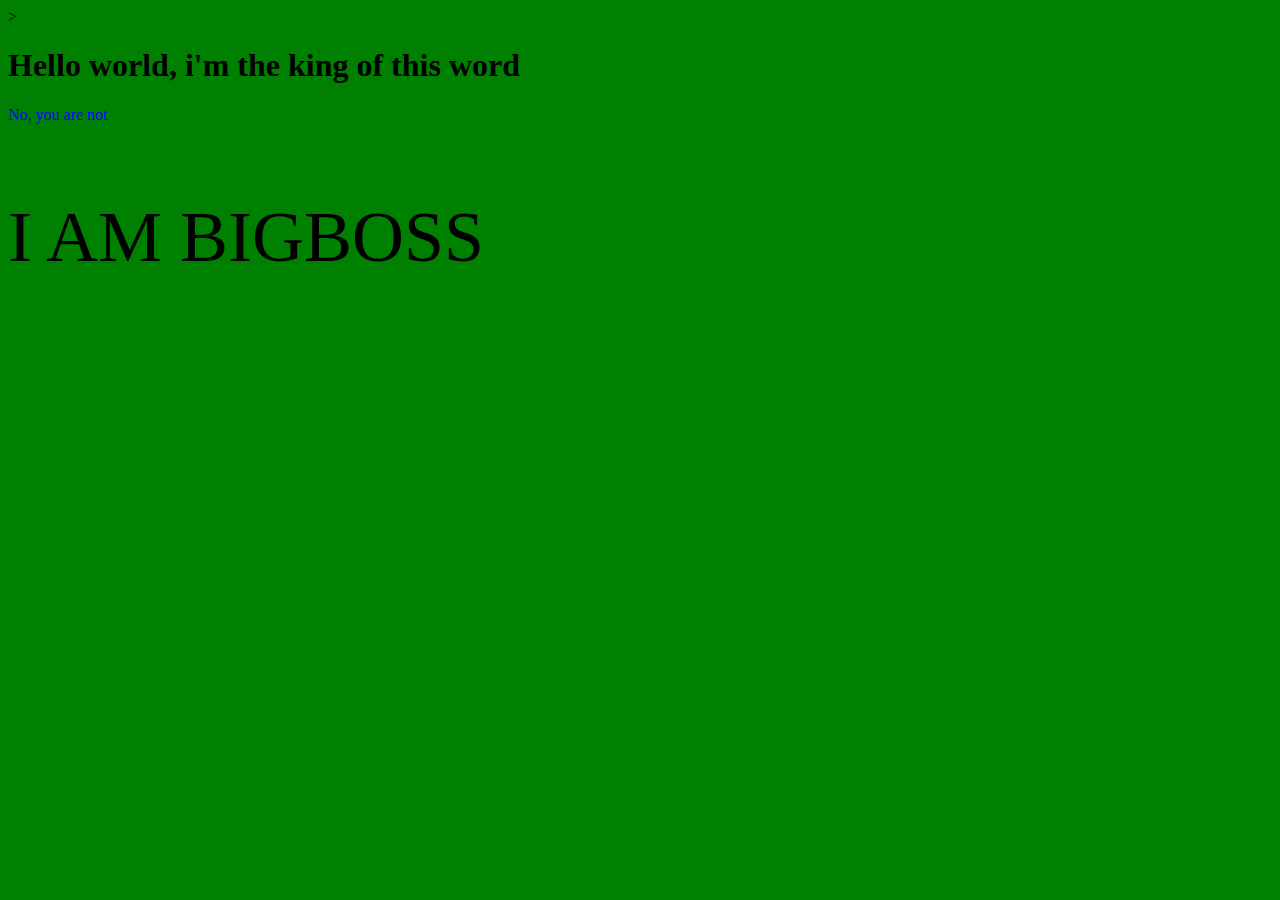
<file: index.html>
<!DOCTYPE html>
<html>
	<head>
		<title> Hello World, I'm the king of this world </title>
	</head>
	<body style="background-color:green;">>
		<h1>Hello world, i'm the king of this word</h1>
		<p style="color:blue;">No, you are not</p>
<p style="font-size:72px;">I AM BIGBOSS</p>
	</body>
	</html>
</file>
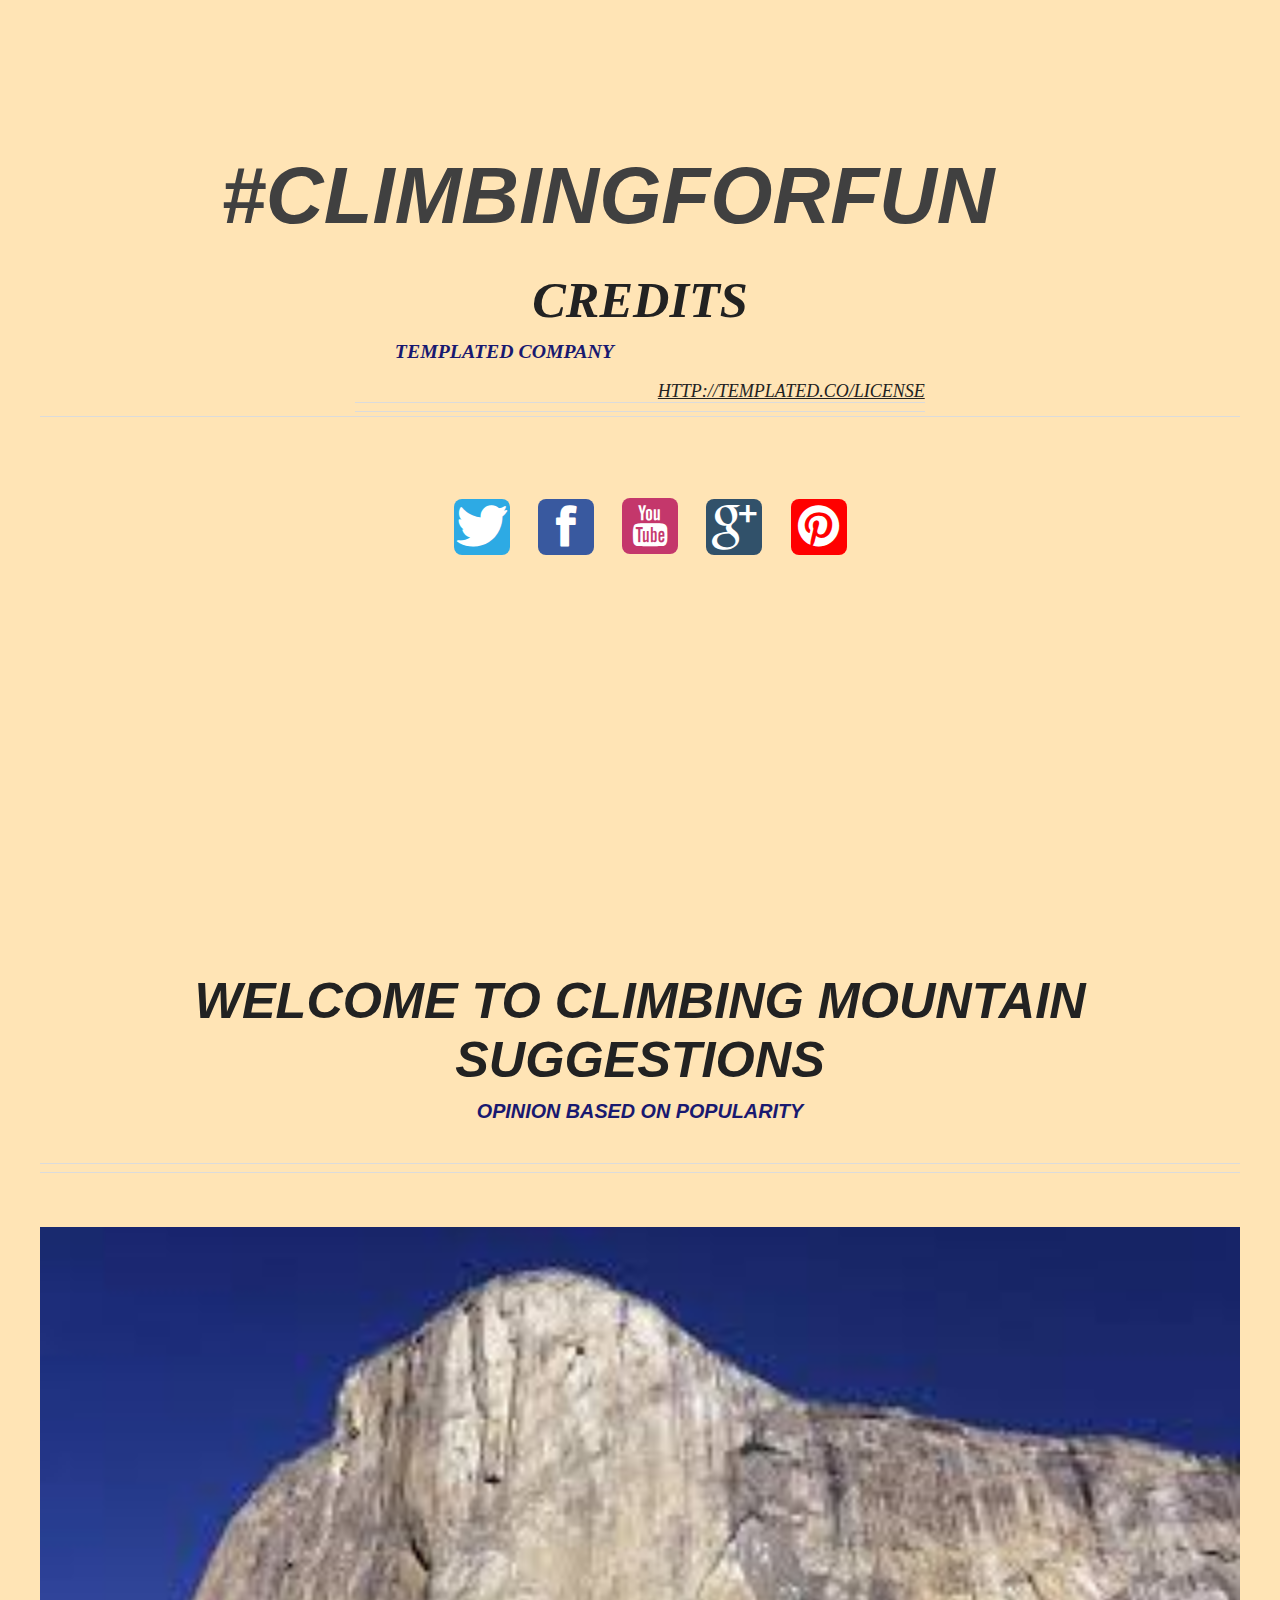
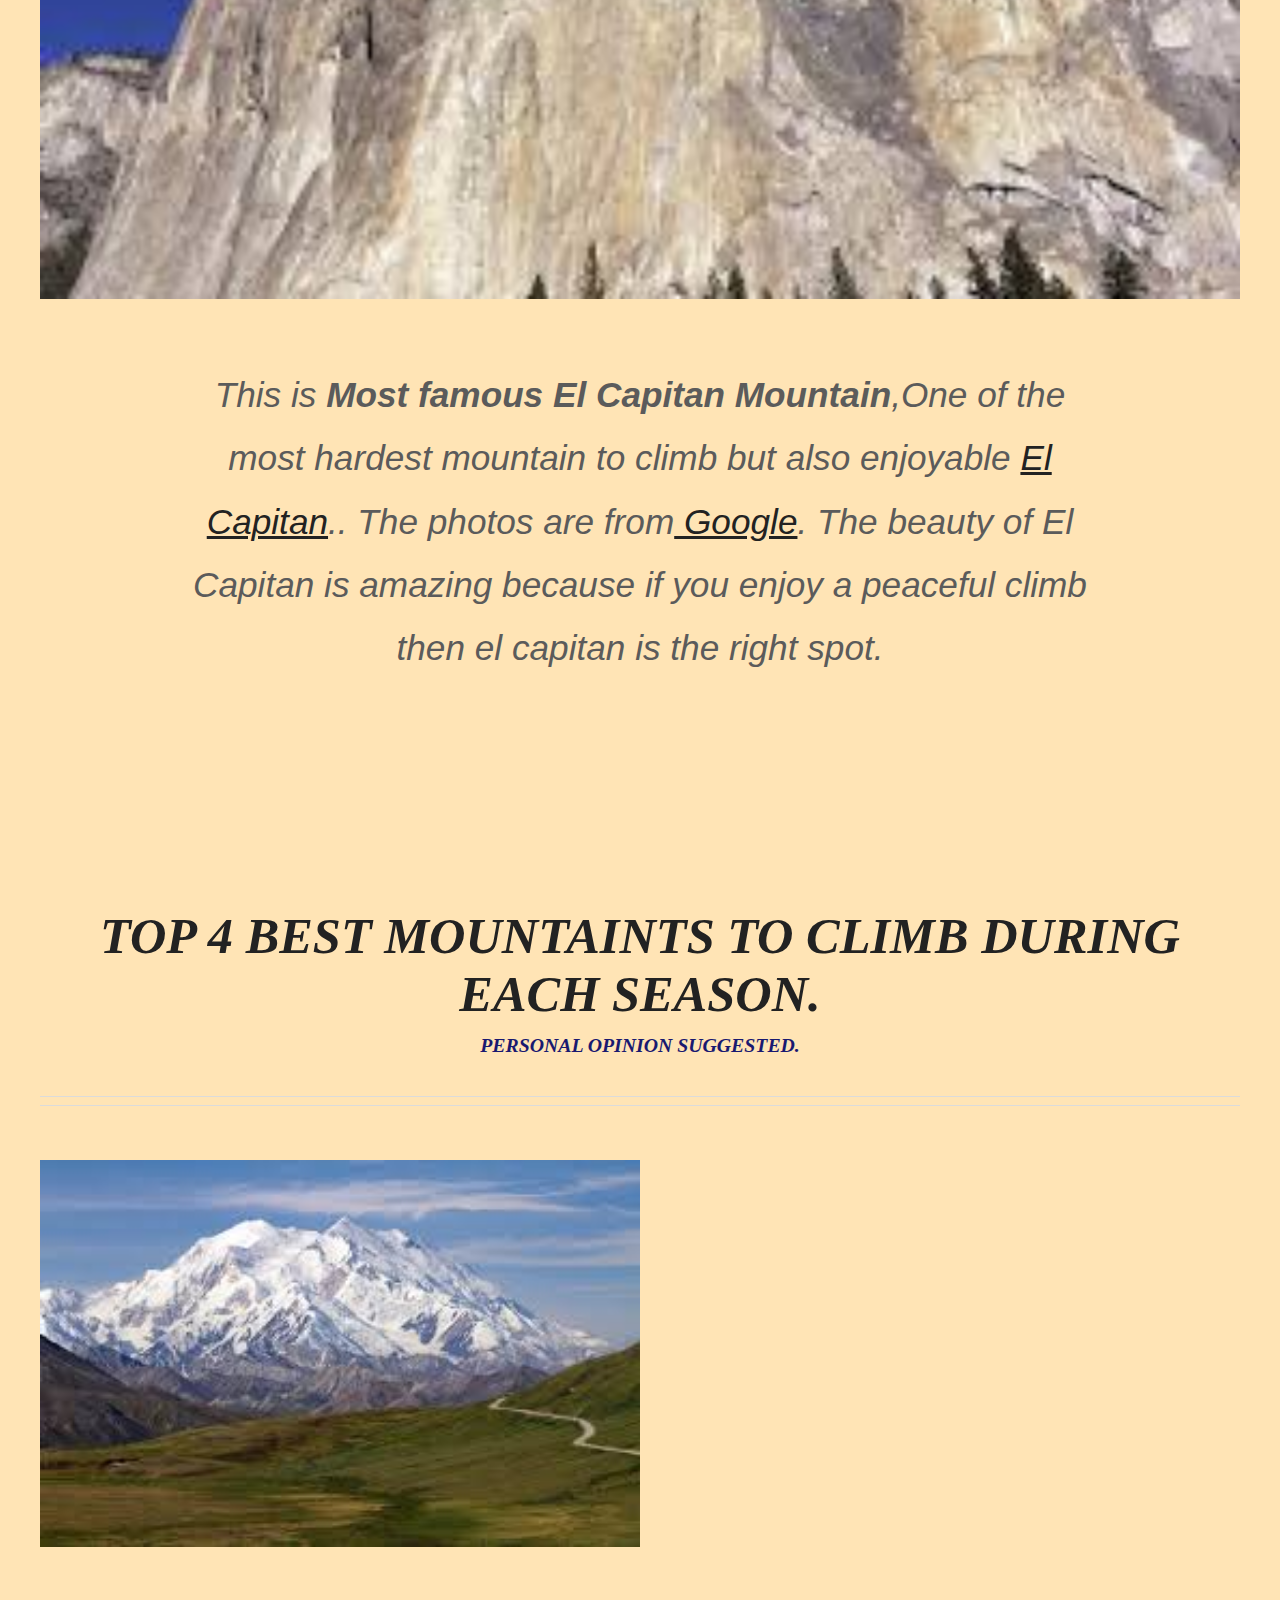
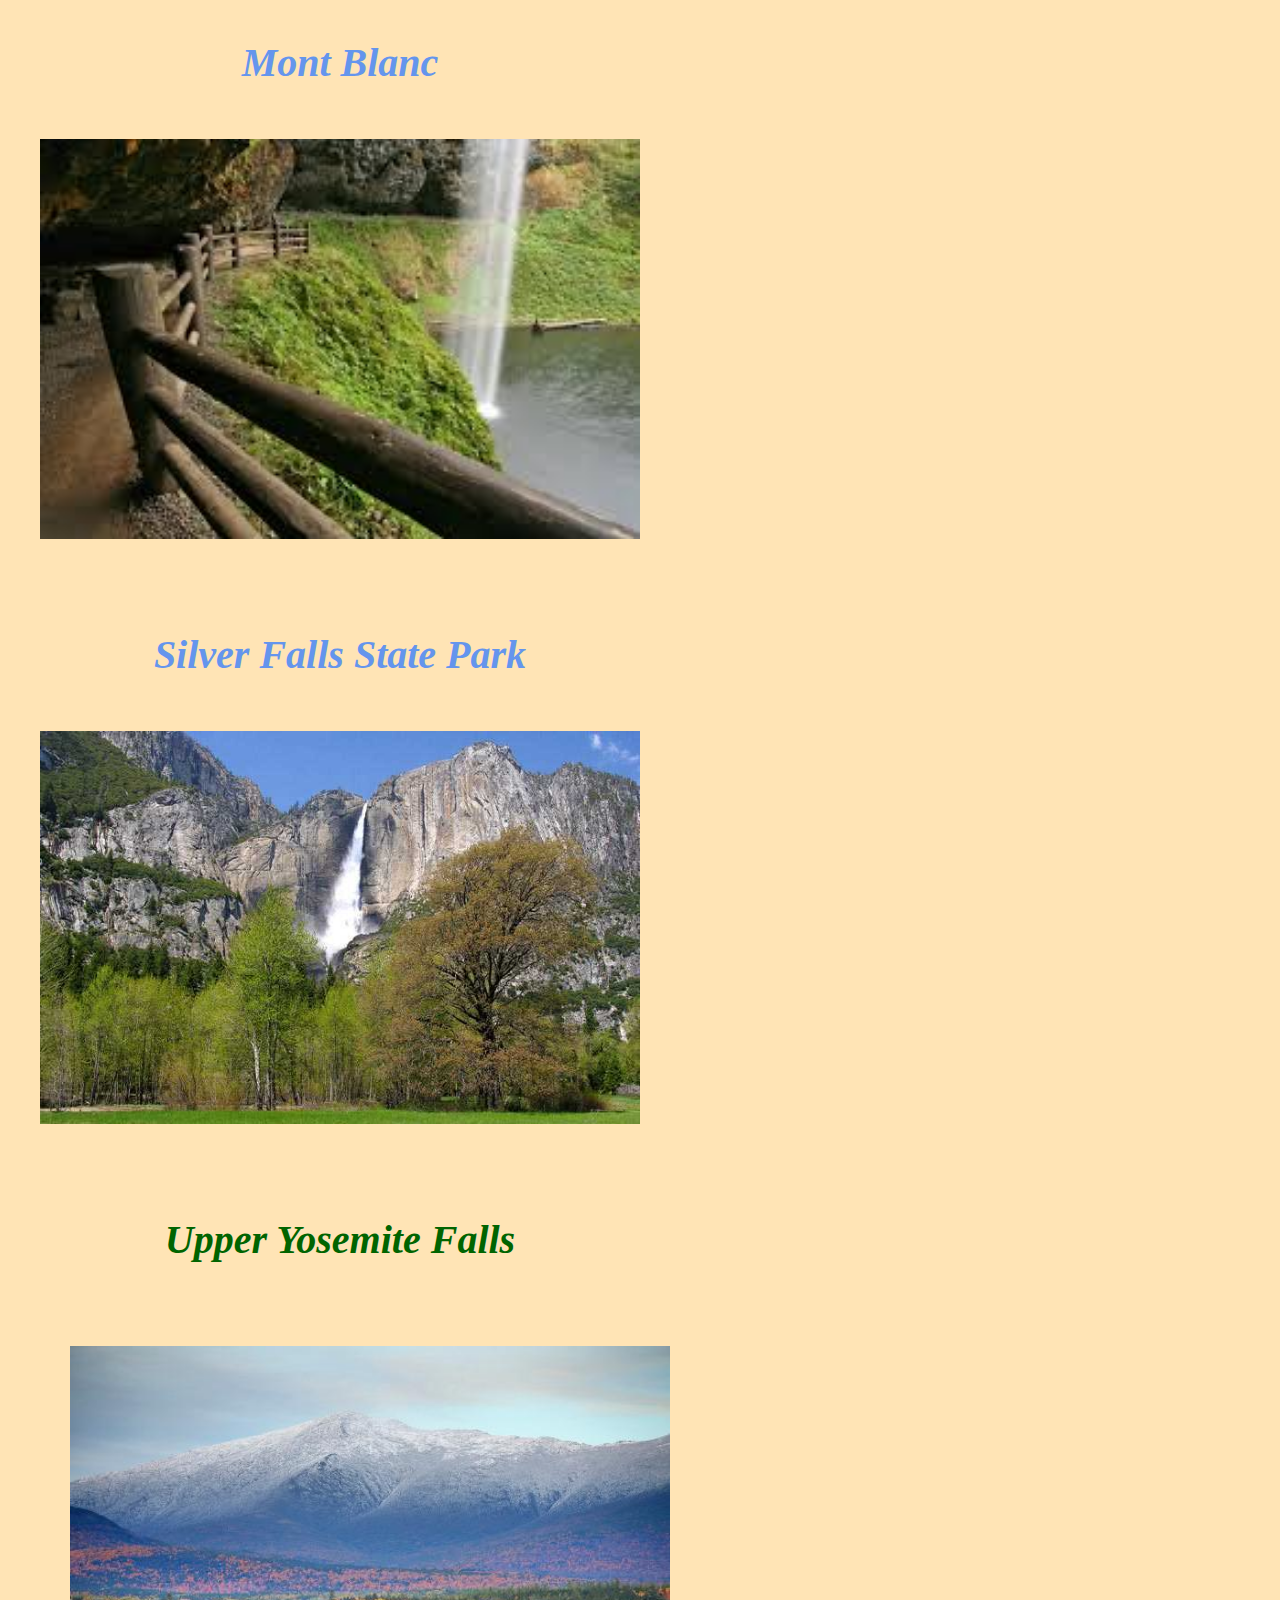
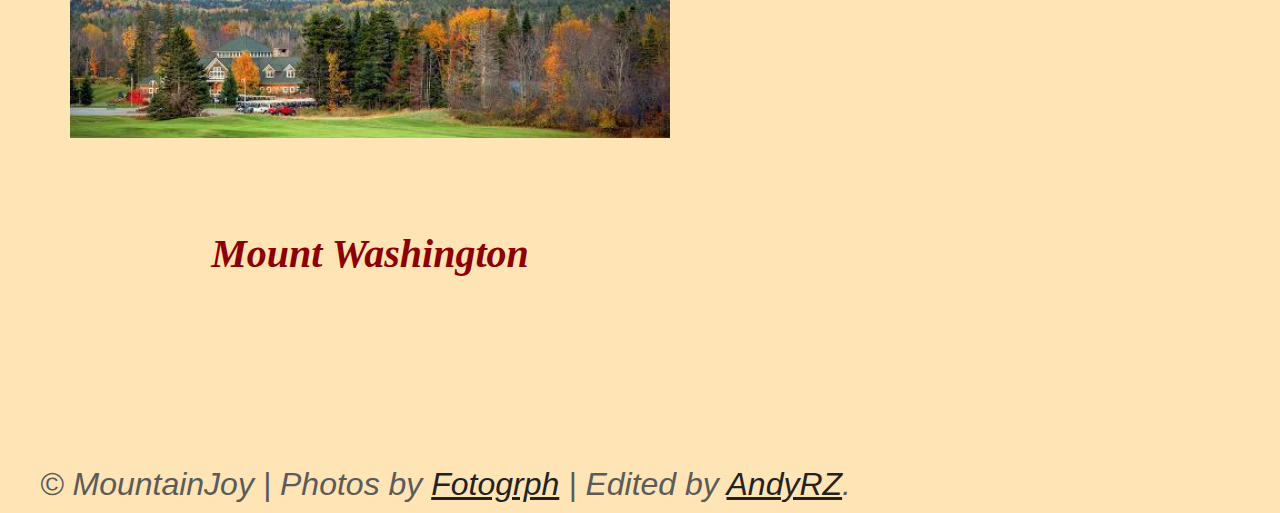
<file: myFunSite.html>
<!DOCTYPE html PUBLIC "-//W3C//DTD XHTML 1.0 Strict//EN" "http://www.w3.org/TR/xhtml1/DTD/xhtml1-strict.dtd">
<!--
Design by TEMPLATED
http://templated.co
Released for free under the Creative Commons Attribution License

Name       : UpRight 
Description: A two-column, fixed-width design with dark color scheme.
Version    : 1.0
Released   : 20130526

-->
<html xmlns="http://www.w3.org/1999/xhtml">
<head>
<meta http-equiv="Content-Type" content="text/html; charset=utf-8" />
<title></title>
<meta name="keywords" content="" />	
<meta name="description" content="" />
<link href="fun.css" rel="stylesheet" type="text/css" media="all" />
<!--[if IE 6]>
<link href="default_ie6.css" rel="stylesheet" type="text/css" />
<![endif]-->
</head>
<body>
<div id="header" class="container">
	<div id="logo">
		<h1>#Climbingforfun</h1>
	</div>
	<br>
	<br>
	<br>
	<div id="footer" class="container">
		<div>
			<div class="title">
				<h2>Credits</h2>
				<span class="byline">TEMPLATED company</span> <a href="http://templated.co/license" target="_blank">http://templated.co/license</a></div>
			<ul class="contact">
				<li><a href="https://twitter.com/" target="_blank" class="icon icon-twitter"><span>Twitter</span></a></li>
				<li><a href="https://www.facebook.com/" target="_blank" class="icon icon-facebook"><span>Facebook</span></a></li>
				<li><a href="https://www.youtube.com/" target="_blank" class="icon icon-youtube"><span>Youtube</span></a></li>
				<li><a href="https://www.google.com/" target="_blank" class="icon icon-google-plus"><span>Google+</span></a></li>
				<li><a href="https://www.pinterest.com/" target="_blank" class="icon icon-pinterest"><span>Pinterest</span></a></li>
			</ul>
		</div>
</div>
<div id="welcome" class="wrapper-style1">
	<div class="title">
		<h2>Welcome To Climbing Mountain Suggestions</h2>
		<span class="byline">Opinion based on popularity</span> </div>
	<a href="#" class="image image-full"><img src="capitan.jpg" alt="" /></a>
	<p>This is <strong>Most famous El Capitan Mountain</strong>,One of the most hardest mountain to climb but also enjoyable <a href="https://www.yosemite.com/what-to-do/el-capitan/" target="_blank">El Capitan</a>..   The photos are from<a href="https://www.google.de/search?q=El+Capitan&stick=[base64]&source=lnms&tbm=isch&sa=X&ved=2ahUKEwjz2tCvkKTmAhXVJjQIHT4FBqwQ_AUoAXoECBIQAw&biw=1884&bih=900" target="_blank"> Google</a>. The beauty of El Capitan is amazing because if you enjoy a peaceful climb then el capitan is the right spot.</p>
</div>
<div id="portfolio" class="wrapper-style1">
	<div class="title">
		<h2>Top 4 best mountaints to climb during each season.</h2>
		<span class="byline">Personal opinion suggested.</span> </div>
	<div id="column1">
		<p><a href="#" class="image image-full"><img src="22.jpg" alt="" /></a></p>
		<p><strong>Mont Blanc</strong></p>
		 </div>
	<div id="column2">
		<p><a href="#" class="image image-full"><img src="si.jpg" alt="" /></a></p>
		<p><strong>Silver Falls State Park</strong></p>
		 </div>
	<div id="column3">
		<p><a href="#" class="image image-full"><img src="up.jpg" alt="" /></a></p>
		<p><strong>Upper Yosemite Falls</strong></p>
		 </div>
	<div id="column4">
		<p><a href="#" class="image image-full"><img src="mw.jpg" alt="" /></a></p>
		<p><strong>Mount Washington</strong></p>
		</div>
</div>
<div id="page">
	<div id="content"></div>
	<div id="sidebar"></div>
</div>
	<p>&copy; MountainJoy | Photos by <a href="http://fotogrph.com/">Fotogrph</a> | Edited by <a href="http://templated.co" rel="nofollow">AndyRZ</a>.</p>
</div>
</body>
</html>
</file>
<file: fun.css>
@charset 'UTF-8';

@font-face
{
	font-family: 'FontAwesome';
	src: url('fonts/fontawesome-webfont.eot?v=3.0.1');
	src: url('fonts/fontawesome-webfont.eot?#iefix&v=3.0.1') format('embedded-opentype'),
	     url('fonts/fontawesome-webfont.woff?v=3.0.1') format('woff'),
	     url('fonts/fontawesome-webfont.ttf?v=3.0.1') format('truetype'),
	     url('fonts/fontawesome-webfont.svg#FontAwesome') format('svg');
	font-weight: normal;
	font-style: normal;
}

@font-face
{
	font-family: 'Font-Awesome-Social';
	src: url('fonts/fontawesome-social-webfont.eot');
	src: url('fonts/fontawesome-social-webfont.eot?#iefix') format('embedded-opentype'),
	     url('fonts/fontawesome-social-webfont.woff') format('woff'),
		 url('fonts/fontawesome-social-webfont.ttf') format('truetype'),
		 url('fonts/fontawesome-social-webfont.svg#Font-Awesome-More') format('svg');
	font-weight: normal;
	font-style: normal;
}

/*********************************************************************************/
/* Icons                                                                         */
/*********************************************************************************/

	/*
		Powered by:
		
		Font Awesome (http://fortawesome.github.com/Font-Awesome/)
		Font Awesome More (http://gregoryloucas.github.com/Font-Awesome-More/)
	*/

	.icon
	{
		text-decoration: none;
	}

		.icon:before
		{
			font-size: 1.25em;
			text-decoration: none;
			font-family: FontAwesome;
			font-weight: normal;
			font-style: normal;
			-webkit-text-rendering: optimizeLegibility;
			-moz-text-rendering: optimizeLegibility;
			-ms-text-rendering: optimizeLegibility;
			-o-text-rendering: optimizeLegibility;
			text-rendering: optimizeLegibility;
			-webkit-font-smoothing: antialiased;
			-moz-font-smoothing: antialiased;
			-ms-font-smoothing: antialiased;
			-o-font-smoothing: antialiased;
			font-smoothing: antialiased;
			-webkit-font-feature-settings: "liga" 1, "dlig" 1;
			-moz-font-feature-settings: "liga=1, dlig=1";
			-ms-font-feature-settings: "liga" 1, "dlig" 1;
			-o-font-feature-settings: "liga" 1, "dlig" 1;
			font-feature-settings: "liga" 1, "dlig" 1;
		}

		.icon-glass:before                { content: "\f000"; }
		.icon-music:before                { content: "\f001"; }
		.icon-search:before               { content: "\f002"; }
		.icon-envelope:before             { content: "\f003"; }
		.icon-heart:before                { content: "\f004"; }
		.icon-star:before                 { content: "\f005"; }
		.icon-star-empty:before           { content: "\f006"; }
		.icon-user:before                 { content: "\f007"; }
		.icon-film:before                 { content: "\f008"; }
		.icon-th-large:before             { content: "\f009"; }
		.icon-th:before                   { content: "\f00a"; }
		.icon-th-list:before              { content: "\f00b"; }
		.icon-ok:before                   { content: "\f00c"; }
		.icon-remove:before               { content: "\f00d"; }
		.icon-zoom-in:before              { content: "\f00e"; }

		.icon-zoom-out:before             { content: "\f010"; }
		.icon-off:before                  { content: "\f011"; }
		.icon-signal:before               { content: "\f012"; }
		.icon-cog:before                  { content: "\f013"; }
		.icon-trash:before                { content: "\f014"; }
		.icon-home:before                 { content: "\f015"; }
		.icon-file:before                 { content: "\f016"; }
		.icon-time:before                 { content: "\f017"; }
		.icon-road:before                 { content: "\f018"; }
		.icon-download-alt:before         { content: "\f019"; }
		.icon-download:before             { content: "\f01a"; }
		.icon-upload:before               { content: "\f01b"; }
		.icon-inbox:before                { content: "\f01c"; }
		.icon-play-circle:before          { content: "\f01d"; }
		.icon-repeat:before               { content: "\f01e"; }

		/* \f020 doesn't work in Safari. all shifted one down */
		.icon-refresh:before              { content: "\f021"; }
		.icon-list-alt:before             { content: "\f022"; }
		.icon-lock:before                 { content: "\f023"; }
		.icon-flag:before                 { content: "\f024"; }
		.icon-headphones:before           { content: "\f025"; }
		.icon-volume-off:before           { content: "\f026"; }
		.icon-volume-down:before          { content: "\f027"; }
		.icon-volume-up:before            { content: "\f028"; }
		.icon-qrcode:before               { content: "\f029"; }
		.icon-barcode:before              { content: "\f02a"; }
		.icon-tag:before                  { content: "\f02b"; }
		.icon-tags:before                 { content: "\f02c"; }
		.icon-book:before                 { content: "\f02d"; }
		.icon-bookmark:before             { content: "\f02e"; }
		.icon-print:before                { content: "\f02f"; }

		.icon-camera:before               { content: "\f030"; }
		.icon-font:before                 { content: "\f031"; }
		.icon-bold:before                 { content: "\f032"; }
		.icon-italic:before               { content: "\f033"; }
		.icon-text-height:before          { content: "\f034"; }
		.icon-text-width:before           { content: "\f035"; }
		.icon-align-left:before           { content: "\f036"; }
		.icon-align-center:before         { content: "\f037"; }
		.icon-align-right:before          { content: "\f038"; }
		.icon-align-justify:before        { content: "\f039"; }
		.icon-list:before                 { content: "\f03a"; }
		.icon-indent-left:before          { content: "\f03b"; }
		.icon-indent-right:before         { content: "\f03c"; }
		.icon-facetime-video:before       { content: "\f03d"; }
		.icon-picture:before              { content: "\f03e"; }

		.icon-pencil:before               { content: "\f040"; }
		.icon-map-marker:before           { content: "\f041"; }
		.icon-adjust:before               { content: "\f042"; }
		.icon-tint:before                 { content: "\f043"; }
		.icon-edit:before                 { content: "\f044"; }
		.icon-share:before                { content: "\f045"; }
		.icon-check:before                { content: "\f046"; }
		.icon-move:before                 { content: "\f047"; }
		.icon-step-backward:before        { content: "\f048"; }
		.icon-fast-backward:before        { content: "\f049"; }
		.icon-backward:before             { content: "\f04a"; }
		.icon-play:before                 { content: "\f04b"; }
		.icon-pause:before                { content: "\f04c"; }
		.icon-stop:before                 { content: "\f04d"; }
		.icon-forward:before              { content: "\f04e"; }

		.icon-fast-forward:before         { content: "\f050"; }
		.icon-step-forward:before         { content: "\f051"; }
		.icon-eject:before                { content: "\f052"; }
		.icon-chevron-left:before         { content: "\f053"; }
		.icon-chevron-right:before        { content: "\f054"; }
		.icon-plus-sign:before            { content: "\f055"; }
		.icon-minus-sign:before           { content: "\f056"; }
		.icon-remove-sign:before          { content: "\f057"; }
		.icon-ok-sign:before              { content: "\f058"; }
		.icon-question-sign:before        { content: "\f059"; }
		.icon-info-sign:before            { content: "\f05a"; }
		.icon-screenshot:before           { content: "\f05b"; }
		.icon-remove-circle:before        { content: "\f05c"; }
		.icon-ok-circle:before            { content: "\f05d"; }
		.icon-ban-circle:before           { content: "\f05e"; }

		.icon-arrow-left:before           { content: "\f060"; }
		.icon-arrow-right:before          { content: "\f061"; }
		.icon-arrow-up:before             { content: "\f062"; }
		.icon-arrow-down:before           { content: "\f063"; }
		.icon-share-alt:before            { content: "\f064"; }
		.icon-resize-full:before          { content: "\f065"; }
		.icon-resize-small:before         { content: "\f066"; }
		.icon-plus:before                 { content: "\f067"; }
		.icon-minus:before                { content: "\f068"; }
		.icon-asterisk:before             { content: "\f069"; }
		.icon-exclamation-sign:before     { content: "\f06a"; }
		.icon-gift:before                 { content: "\f06b"; }
		.icon-leaf:before                 { content: "\f06c"; }
		.icon-fire:before                 { content: "\f06d"; }
		.icon-eye-open:before             { content: "\f06e"; }

		.icon-eye-close:before            { content: "\f070"; }
		.icon-warning-sign:before         { content: "\f071"; }
		.icon-plane:before                { content: "\f072"; }
		.icon-calendar:before             { content: "\f073"; }
		.icon-random:before               { content: "\f074"; }
		.icon-comment:before              { content: "\f075"; }
		.icon-magnet:before               { content: "\f076"; }
		.icon-chevron-up:before           { content: "\f077"; }
		.icon-chevron-down:before         { content: "\f078"; }
		.icon-retweet:before              { content: "\f079"; }
		.icon-shopping-cart:before        { content: "\f07a"; }
		.icon-folder-close:before         { content: "\f07b"; }
		.icon-folder-open:before          { content: "\f07c"; }
		.icon-resize-vertical:before      { content: "\f07d"; }
		.icon-resize-horizontal:before    { content: "\f07e"; }

		.icon-bar-chart:before            { content: "\f080"; }
		.icon-twitter-sign:before         { content: "\f081"; }
		.icon-facebook-sign:before        { content: "\f082"; }
		.icon-camera-retro:before         { content: "\f083"; }
		.icon-key:before                  { content: "\f084"; }
		.icon-cogs:before                 { content: "\f085"; }
		.icon-comments:before             { content: "\f086"; }
		.icon-thumbs-up:before            { content: "\f087"; }
		.icon-thumbs-down:before          { content: "\f088"; }
		.icon-star-half:before            { content: "\f089"; }
		.icon-heart-empty:before          { content: "\f08a"; }
		.icon-signout:before              { content: "\f08b"; }
		.icon-linkedin-sign:before        { content: "\f08c"; }
		.icon-pushpin:before              { content: "\f08d"; }
		.icon-external-link:before        { content: "\f08e"; }

		.icon-signin:before               { content: "\f090"; }
		.icon-trophy:before               { content: "\f091"; }
		.icon-github-sign:before          { content: "\f092"; }
		.icon-upload-alt:before           { content: "\f093"; }
		.icon-lemon:before                { content: "\f094"; }
		.icon-phone:before                { content: "\f095"; }
		.icon-check-empty:before          { content: "\f096"; }
		.icon-bookmark-empty:before       { content: "\f097"; }
		.icon-phone-sign:before           { content: "\f098"; }
		.icon-twitter:before              { content: "\f099"; }
		.icon-facebook:before             { content: "\f09a"; }
		.icon-github:before               { content: "\f09b"; }
		.icon-unlock:before               { content: "\f09c"; }
		.icon-credit-card:before          { content: "\f09d"; }
		.icon-rss:before                  { content: "\f09e"; }

		.icon-hdd:before                  { content: "\f0a0"; }
		.icon-bullhorn:before             { content: "\f0a1"; }
		.icon-bell:before                 { content: "\f0a2"; }
		.icon-certificate:before          { content: "\f0a3"; }
		.icon-hand-right:before           { content: "\f0a4"; }
		.icon-hand-left:before            { content: "\f0a5"; }
		.icon-hand-up:before              { content: "\f0a6"; }
		.icon-hand-down:before            { content: "\f0a7"; }
		.icon-circle-arrow-left:before    { content: "\f0a8"; }
		.icon-circle-arrow-right:before   { content: "\f0a9"; }
		.icon-circle-arrow-up:before      { content: "\f0aa"; }
		.icon-circle-arrow-down:before    { content: "\f0ab"; }
		.icon-globe:before                { content: "\f0ac"; }
		.icon-wrench:before               { content: "\f0ad"; }
		.icon-tasks:before                { content: "\f0ae"; }

		.icon-filter:before               { content: "\f0b0"; }
		.icon-briefcase:before            { content: "\f0b1"; }
		.icon-fullscreen:before           { content: "\f0b2"; }

		.icon-group:before                { content: "\f0c0"; }
		.icon-link:before                 { content: "\f0c1"; }
		.icon-cloud:before                { content: "\f0c2"; }
		.icon-beaker:before               { content: "\f0c3"; }
		.icon-cut:before                  { content: "\f0c4"; }
		.icon-copy:before                 { content: "\f0c5"; }
		.icon-paper-clip:before           { content: "\f0c6"; }
		.icon-save:before                 { content: "\f0c7"; }
		.icon-sign-blank:before           { content: "\f0c8"; }
		.icon-reorder:before              { content: "\f0c9"; }
		.icon-list-ul:before              { content: "\f0ca"; }
		.icon-list-ol:before              { content: "\f0cb"; }
		.icon-strikethrough:before        { content: "\f0cc"; }
		.icon-underline:before            { content: "\f0cd"; }
		.icon-table:before                { content: "\f0ce"; }

		.icon-magic:before                { content: "\f0d0"; }
		.icon-truck:before                { content: "\f0d1"; }
		.icon-pinterest:before            { content: "\f0d2"; }
		.icon-pinterest-sign:before       { content: "\f0d3"; }
		.icon-google-plus-sign:before     { content: "\f0d4"; }
		.icon-google-plus:before          { content: "\f0d5"; }
		.icon-money:before                { content: "\f0d6"; }
		.icon-caret-down:before           { content: "\f0d7"; }
		.icon-caret-up:before             { content: "\f0d8"; }
		.icon-caret-left:before           { content: "\f0d9"; }
		.icon-caret-right:before          { content: "\f0da"; }
		.icon-columns:before              { content: "\f0db"; }
		.icon-sort:before                 { content: "\f0dc"; }
		.icon-sort-down:before            { content: "\f0dd"; }
		.icon-sort-up:before              { content: "\f0de"; }

		.icon-envelope-alt:before         { content: "\f0e0"; }
		.icon-linkedin:before             { content: "\f0e1"; }
		.icon-undo:before                 { content: "\f0e2"; }
		.icon-legal:before                { content: "\f0e3"; }
		.icon-dashboard:before            { content: "\f0e4"; }
		.icon-comment-alt:before          { content: "\f0e5"; }
		.icon-comments-alt:before         { content: "\f0e6"; }
		.icon-bolt:before                 { content: "\f0e7"; }
		.icon-sitemap:before              { content: "\f0e8"; }
		.icon-umbrella:before             { content: "\f0e9"; }
		.icon-paste:before                { content: "\f0ea"; }
		.icon-lightbulb:before            { content: "\f0eb"; }
		.icon-exchange:before             { content: "\f0ec"; }
		.icon-cloud-download:before       { content: "\f0ed"; }
		.icon-cloud-upload:before         { content: "\f0ee"; }

		.icon-user-md:before              { content: "\f0f0"; }
		.icon-stethoscope:before          { content: "\f0f1"; }
		.icon-suitcase:before             { content: "\f0f2"; }
		.icon-bell-alt:before             { content: "\f0f3"; }
		.icon-coffee:before               { content: "\f0f4"; }
		.icon-food:before                 { content: "\f0f5"; }
		.icon-file-alt:before             { content: "\f0f6"; }
		.icon-building:before             { content: "\f0f7"; }
		.icon-hospital:before             { content: "\f0f8"; }
		.icon-ambulance:before            { content: "\f0f9"; }
		.icon-medkit:before               { content: "\f0fa"; }
		.icon-fighter-jet:before          { content: "\f0fb"; }
		.icon-beer:before                 { content: "\f0fc"; }
		.icon-h-sign:before               { content: "\f0fd"; }
		.icon-plus-sign-alt:before        { content: "\f0fe"; }

		.icon-double-angle-left:before    { content: "\f100"; }
		.icon-double-angle-right:before   { content: "\f101"; }
		.icon-double-angle-up:before      { content: "\f102"; }
		.icon-double-angle-down:before    { content: "\f103"; }
		.icon-angle-left:before           { content: "\f104"; }
		.icon-angle-right:before          { content: "\f105"; }
		.icon-angle-up:before             { content: "\f106"; }
		.icon-angle-down:before           { content: "\f107"; }
		.icon-desktop:before              { content: "\f108"; }
		.icon-laptop:before               { content: "\f109"; }
		.icon-tablet:before               { content: "\f10a"; }
		.icon-mobile-phone:before         { content: "\f10b"; }
		.icon-circle-blank:before         { content: "\f10c"; }
		.icon-quote-left:before           { content: "\f10d"; }
		.icon-quote-right:before          { content: "\f10e"; }

		.icon-spinner:before              { content: "\f110"; }
		.icon-circle:before               { content: "\f111"; }
		.icon-reply:before                { content: "\f112"; }
		.icon-github-alt:before           { content: "\f113"; }
		.icon-folder-close-alt:before     { content: "\f114"; }
		.icon-folder-open-alt:before      { content: "\f115"; }

		.icon-blogger-sign:before,.icon-blogger:before,.icon-delicious:before,.icon-dribbble-sign:before,.icon-dribbble:before,.icon-dropbox:before,.icon-drupal:before,.icon-evernote-sign:before,.icon-evernote:before,.icon-flickr-sign:before,.icon-flickr:before,.icon-forrst-sign:before,.icon-forrst:before,.icon-foursquare-sign:before,.icon-foursquare:before,.icon-git-fork:before,.icon-hacker-news:before,.icon-instagram:before,.icon-lastfm-sign:before,.icon-lastfm:before,.icon-paypal:before,.icon-picasa-sign:before,.icon-picasa:before,.icon-reddit:before,.icon-share-this-sign:before,.icon-share-this:before,.icon-skype:before,.icon-soundcloud:before,.icon-spotify:before,.icon-stack-overflow:before,.icon-tumblr-sign:before,.icon-tumblr:before,.icon-vimeo-sign:before,.icon-vimeo:before,.icon-wordpress-sign:before,.icon-wordpress:before,.icon-yelp-sign:before,.icon-yelp:before,.icon-youtube-sign:before,.icon-youtube:before              {font-family:'Font-Awesome-Social'; }

		.icon-dropbox:before              { content: "\f300"; }
		.icon-drupal:before               { content: "\f301"; }
		.icon-git-fork:before             { content: "\f302"; }
		.icon-instagram:before            { content: "\f303"; }
		.icon-share-this-sign:before      { content: "\f304"; }
		.icon-share-this:before           { content: "\f305"; }
		.icon-foursquare-sign:before      { content: "\f306"; }
		.icon-foursquare:before           { content: "\f307"; }
		.icon-hacker-news:before          { content: "\f308"; }
		.icon-skype:before                { content: "\f309"; }
		.icon-spotify:before              { content: "\f30a"; }
		.icon-soundcloud:before           { content: "\f30b"; }
		.icon-paypal:before               { content: "\f30c"; }
		.icon-youtube-sign:before         { content: "\f30d"; }
		.icon-youtube:before              { content: "\f30e"; }
		.icon-reddit:before               { content: "\f30f"; }
		.icon-blogger-sign:before         { content: "\f310"; }
		.icon-blogger:before              { content: "\f311"; }
		.icon-dribbble-sign:before        { content: "\f312"; }
		.icon-dribbble:before             { content: "\f313"; }
		.icon-evernote-sign:before        { content: "\f314"; }
		.icon-evernote:before             { content: "\f315"; }
		.icon-flickr-sign:before          { content: "\f316"; }
		.icon-flickr:before               { content: "\f317"; }
		.icon-forrst-sign:before          { content: "\f318"; }
		.icon-forrst:before               { content: "\f319"; }
		.icon-delicious:before            { content: "\f31a"; }
		.icon-lastfm-sign:before          { content: "\f31b"; }
		.icon-lastfm:before               { content: "\f31c"; }
		.icon-picasa-sign:before          { content: "\f31d"; }
		.icon-picasa:before               { content: "\f31e"; }
		.icon-stack-overflow:before       { content: "\f320"; }
		.icon-tumblr-sign:before          { content: "\f321"; }
		.icon-tumblr:before               { content: "\f322"; }
		.icon-vimeo-sign:before           { content: "\f323"; }
		.icon-vimeo:before                { content: "\f324"; }
		.icon-wordpress-sign:before       { content: "\f325"; }
		.icon-wordpress:before            { content: "\f326"; }
		.icon-yelp-sign:before            { content: "\f327"; }
		.icon-yelp:before                 { content: "\f328"; }

		.icon-cloud-upload:before		  { content: "\f0ee"; }
		.icon-cloud-download:before		  { content: "\f0ed"; }


html, body
{
	height: 100%;
}

body {
	margin: 0;
	padding: 0;
	background-color: moccasin;
	font-family: 'Open Sans', sans-serif;
	font-size: 11pt;
	color: #5B5B5B;
}

h1, h2, h3 {
	margin: 0;
	padding: 0;
	font-weight: normal;
	font-weight: 700;
	text-transform: uppercase;
	color: #222222;
	text-align: center;
}

h1 {
	font-size: 2em;
}

h2 {
	font-size: 2.8em;
}

h3 {
	font-size: 1.6em;
}

p, ol, ul
{
	margin-top: 0px;
}

p
{
	line-height: 180%;
}

strong
{
}

a
{
	color: #222222;
}

a:hover
{
	text-decoration: none;
}

a img
{
	border: none;
}

img.border
{
}

img.alignleft
{
	float: left;
}

img.alignright
{
	float: right;
}

img.aligncenter
{
	margin: 0px auto;
}

hr
{
	display: none;
}

.title
{
	border-bottom: solid 1px #dbdbdb;
	margin: 0 0 3em 0;
	text-align: center;
	text-transform: uppercase;
	font-size: 18px;
}

.title:after
{
	content: '';
	display: block;
	border-top: solid 1px #dbdbdb;
	height: 8px;
}

.title h2
{
	margin: 0 0 1em 0;
	font-weight: 700;
}

.title .byline
{
	position: relative;
	top: -2em;
	font-weight: 700;
	font-size: 1.1em;
	color: midnightblue;
}

	ul.contact
	{
		overflow:  hidden;
		margin: 0em 0 5em 0;
		padding-top: 1em;
		text-align: center;
	}
	
		ul.contact li
		{
			display: inline-block;
			margin-right: 0.5em;
			font-size: 1.2em;
		}
		
		ul.contact li span
		{
			display: none;
			margin: 0;
			padding: 0;
		}

		ul.contact li a
		{
			color: #FFF;
		}
		
			ul.contact li a:before
			{
				display: inline-block;
				background: #3f3f3f;
				width: 56px;
				height: 56px;
				border-radius: 8px;
				line-height: 56px;
				text-align: center;
				color: #FFFFFF;
			}

			ul.contact li a.icon-twitter:before
			{
				background: #2DAAE4;
			}

			ul.contact li a.icon-facebook:before
			{
				background: #39599F;
			}
			ul.contact li a.icon-youtube:before
			{
				background: #C4376B;
			}
			ul.contact li a.icon-google-plus:before
			{
				background: #31516A;
			}
			ul.contact li a.icon-pinterest:before
			{
				background: red;
			}
			
/** WRAPPER */

#wrapper
{
}

.wrapper-style1
{
	overflow: hidden;
	width: 1200px;
	margin: 0px auto;
	padding: 3em 0em;
}

.container
{
	width: 1200px;
	margin: 0px auto;
}

.clearfix
{
	clear: both;
}

	.image
	{
		display: inline-block;
	}
	
		.image img
		{
			display: block;
			width: 100%;
		}

	.image-full
	{
		display: block;
		width: 100%;
		margin: 0 0 2em 0;
	}
	
	.image-left
	{
		float: left;
		margin: 0 2em 2em 0;
	}
	
	.image-centered
	{
		display: block;
		margin: 0 0 2em 0;
	}

		.image-centered img
		{
			margin: 0 auto;
			width: auto;
		}

/*********************************************************************************/
/* Header                                                                        */
/*********************************************************************************/

#header
{
	position: relative;
	margin-bottom: 3em;
	height: 13em;
	border-bottom: 1px solid #dbdbdb;
	font-style: oblique;
	font-size: 32px;
}

/*********************************************************************************/
/* Logo                                                                          */
/*********************************************************************************/

	#logo
{
	position: absolute;
	top: 3.2em;
	left: 0;
	width: 100%;
	margin-top: -0.5em;
	text-align: center;
}

#logo h1
{
	display: inline-block;
	padding: 0.8em 1.3em 0.6em 0.50em;
	font-size: 2.5em;
	text-transform: uppercase;
	font-weight: 900;
	color: #404040;
	text-align: center;
}

	#logo a
{
	text-decoration: none;
}

/** PAGE */

#page
{
}

/** CONTENT */

#content
{
}

/** SIDEBAR */

#sidebar
{
}

/* Footer */

#footer
{
	overflow: hidden;
	padding: 5em 0em;
	text-align: center;
}

#footer p
{
}

#footer a
{
}

#footer header
{
	margin-bottom: 2em;
	text-align: center;
}

#footer .title
{
	display: inline-block;
	text-align: center;
	font-size: 18px;
	font-family: cursive;
}

#footer .title h2
{
	margin: 0 0 1em 0;
	font-weight: 700;
}

#footer .title .byline
{
	position: relative;
	padding: 0em 2em;
	top: -2em;
	font-weight: 700;
	font-size: 1.1em;
}

#welcome
{
}

#welcome p
{
	padding: 0em 4em;
	text-align: center;
	font-size: 1.1em;
}

#portfolio
{
	text-align: center;
	font-family: cursive;
}

#column1,
#column2,
#column3,
#column4
{
	width: 600px;
}

#column1,
#column2
{
	float: left;
	margin-right: 24px;
	color: cornflowerblue;
	font-size: 40px;
}

#column3
{
	float: left;
	color: darkgreen;
	font-size: 40px;
}

#column4
{
	float: left;
	color: darkred;
	padding: 30px;
	font-size: 40px;
}
</file>
